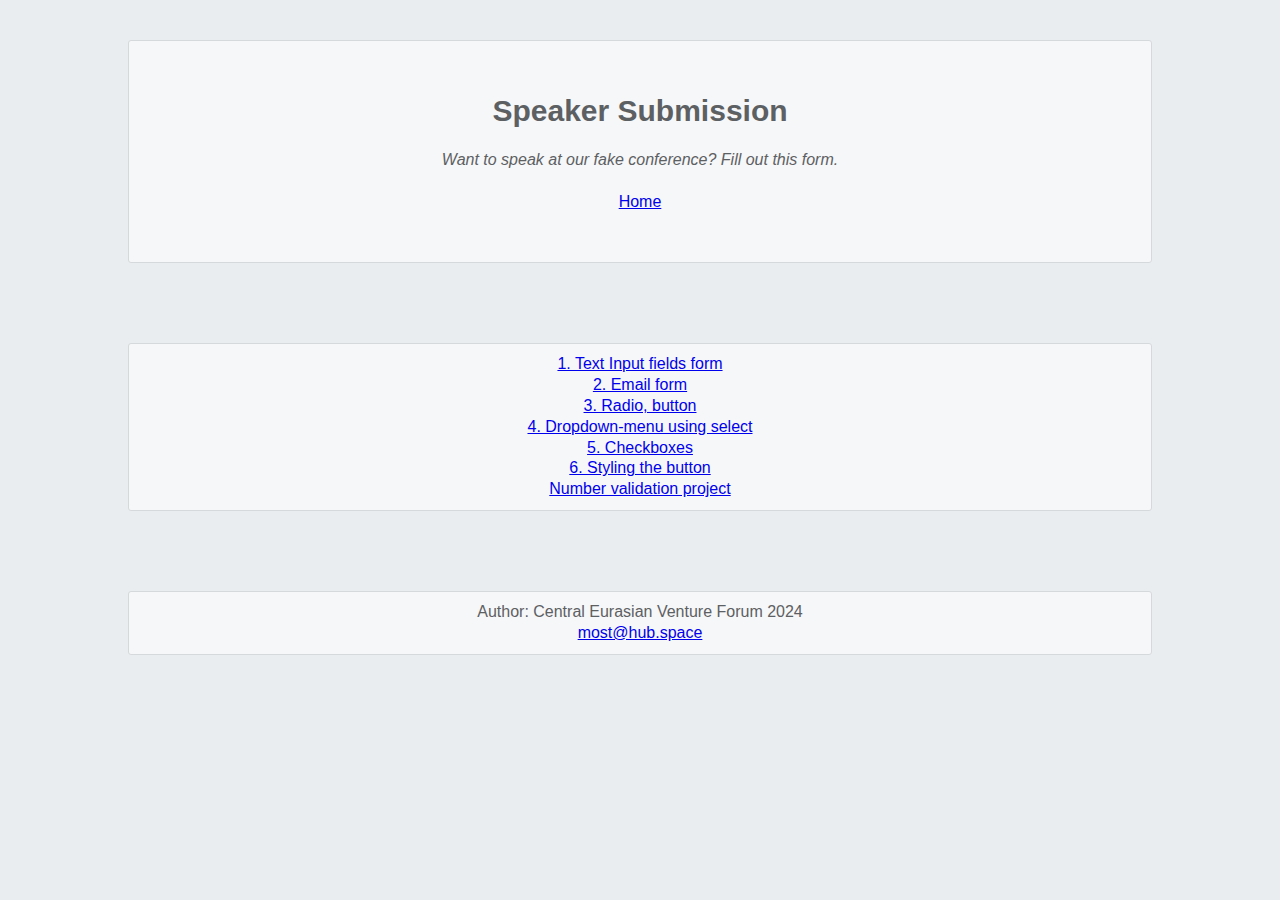
<file: index.html>
<!DOCTYPE html>
<html lang='en'>
<head>
    <meta charset='UTF-8'/>
    <title>Speaker Submission</title>
    <link rel='stylesheet' href='style.css'/>
</head>
<body>
<header class='speaker-form-header'>
    <h1>Speaker Submission</h1>
    <p><em>Want to speak at our fake conference? Fill out
        this form.</em></p>
    <br>
    <a href="index.html">Home</a><br />
</header>

<article class="speaker-form-article">
    <a href="forms-folder/form0-template.html">1. Text Input fields form</a><br />
    <a href="forms-folder/form1-basic.html">2. Email form</a><br />
    <a href="forms-folder/form2-select.html">3. Radio, button</a><br />
    <a href="forms-folder/form3-textare.html">4. Dropdown-menu using select</a><br />
    <a href="forms-folder/form4-button.html">5. Checkboxes</a><br />
    <a href="forms-folder/form5-button.html">6. Styling the button</a><br />
    <a href="https://codepen.io/Beibarys-Neumann/pen/KKLdJqJ">Number validation project</a><br />
</article>

<footer class="speaker-form-footer">
    <p>Author: Central Eurasian Venture Forum 2024</p>
    <p><a href="mailto:hege@example.com">most@hub.space</a></p>
</footer>

</body>
</html>
</file>
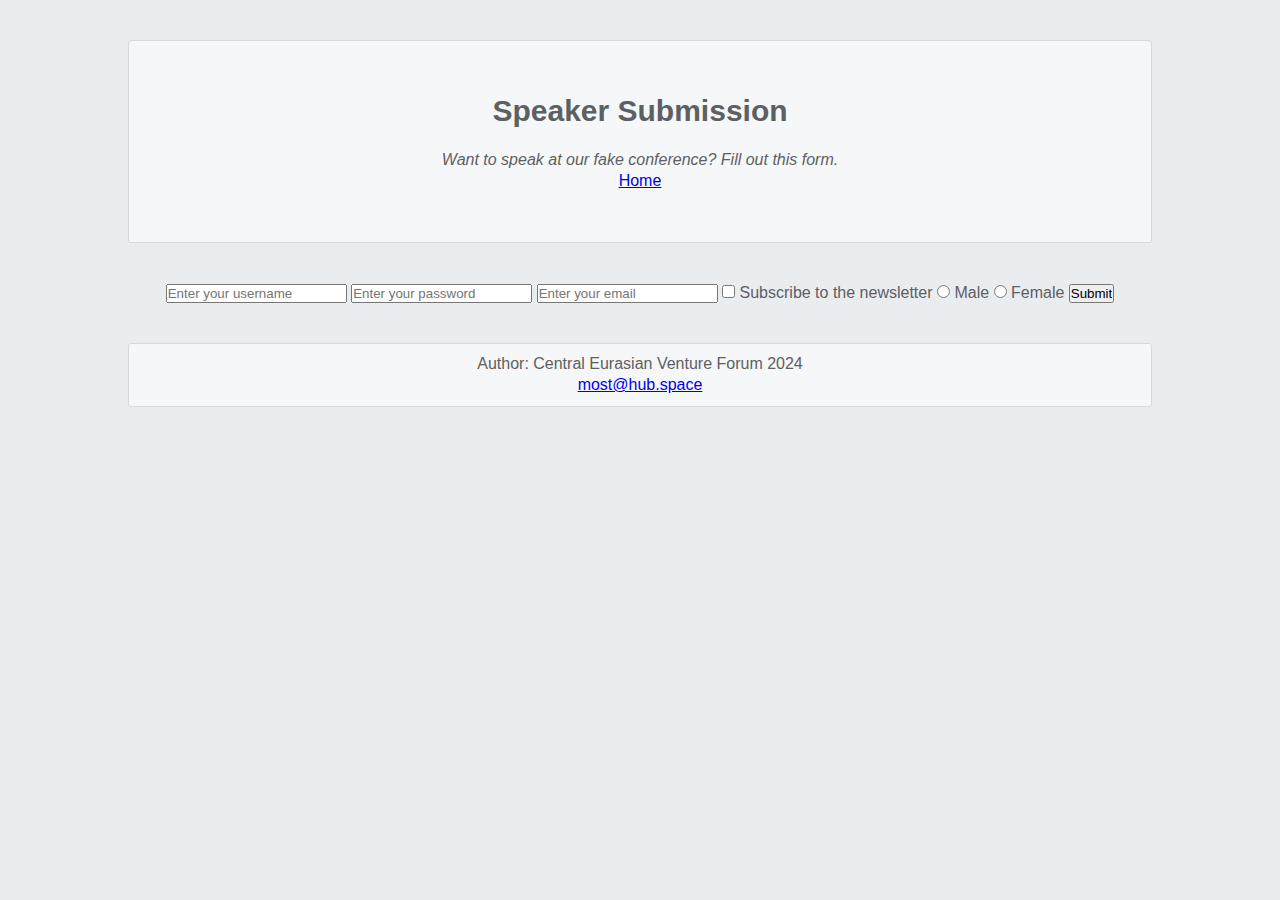
<file: form0-template.html>
<!DOCTYPE html>
<html lang='en'>
<head>
    <meta charset='UTF-8'/>
    <title>Speaker Submission</title>
    <link rel='stylesheet' href='style.css'/>
</head>
<body>
<header class='speaker-form-header'>
    <h1>Speaker Submission</h1>
    <p><em>Want to speak at our fake conference? Fill out
        this form.</em></p>
    <a href="index.html">Home</a><br />
</header>

<div>
    <form action="">
        <input
                type="text"
                id="name"
                name="username"
                placeholder="Enter your username"
                required
        />
        <input
                type="password"
                id="security"
                name="password"
                placeholder="Enter your password"
                required
        />
        <input type="email" name="email" placeholder="Enter your email" />
        <input type="checkbox" name="subscribe" value="yes" /> Subscribe to the
        newsletter <input type="radio" name="gender" value="male" /> Male
        <input type="radio" name="gender" value="female" /> Female
        <input type="submit" name="submit" />
    </form>
</div>


<footer class="speaker-form-footer">
    <p>Author: Central Eurasian Venture Forum 2024</p>
    <p><a href="mailto:hege@example.com">most@hub.space</a></p>

</footer>

</body>
</html>
</file>
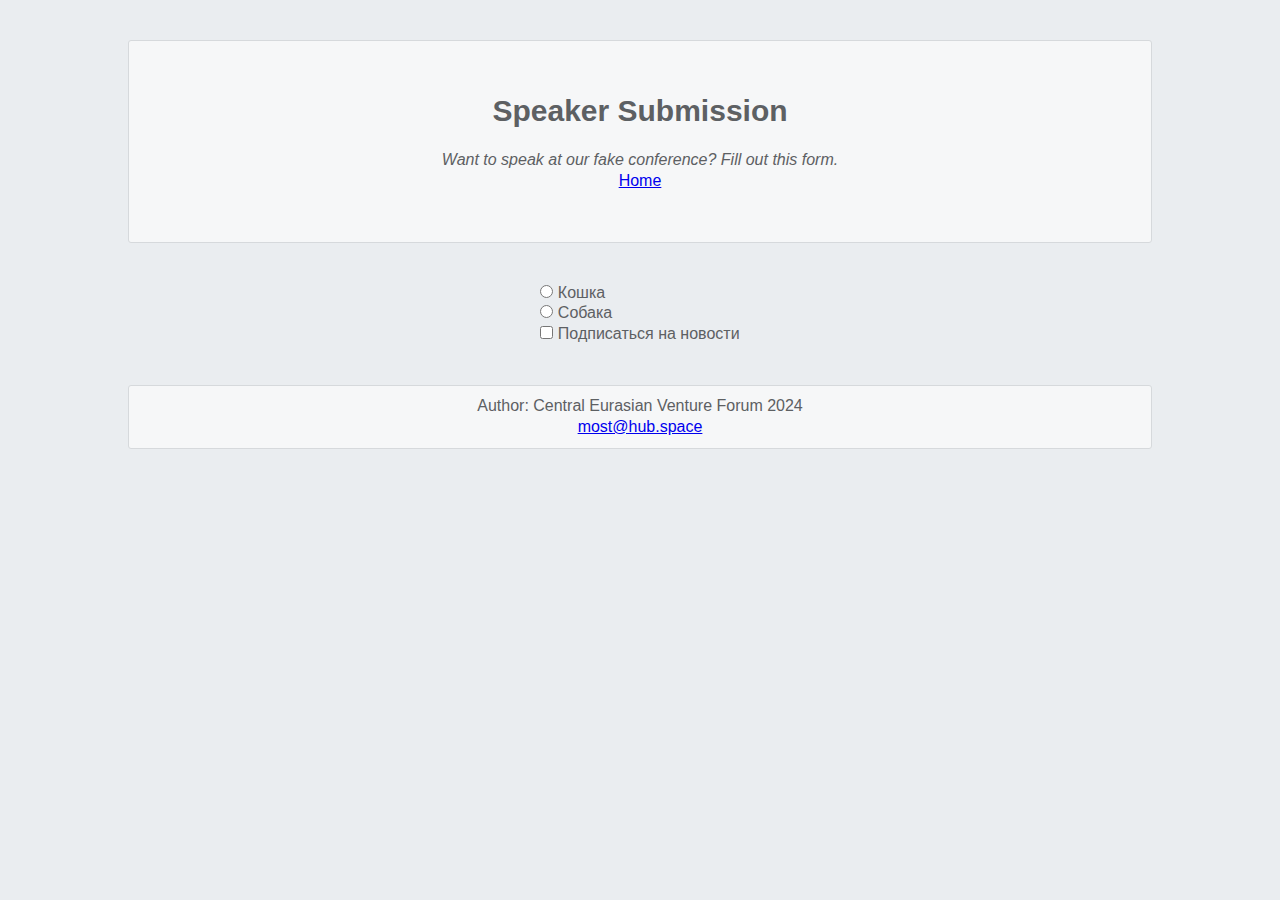
<file: form1-basic.html>
<!DOCTYPE html>
<html lang='en'>
<head>
    <meta charset='UTF-8'/>
    <title>Speaker Submission</title>
    <link rel='stylesheet' href='style.css'/>
</head>
<body>
<header class='speaker-form-header'>
    <h1>Speaker Submission</h1>
    <p><em>Want to speak at our fake conference? Fill out
        this form.</em></p>
    <a href="index.html">Home</a><br />
</header>

<div>
<!--    <label>Cat</label>-->
    <input type="radio" name="animal" value="cat"> Кошка
    <br>
<!--    <label>Dog</label>-->
    <input type="radio" name="animal" value="dog"> Собака
    <br>
<!--    <label>Checkbox</label>-->
    <input type="checkbox" name="subscribe"> Подписаться на новости
    <br>
</div>


<footer class="speaker-form-footer">
    <p>Author: Central Eurasian Venture Forum 2024</p>
    <p><a href="mailto:hege@example.com">most@hub.space</a></p>

</footer>

</body>
</html>
</file>
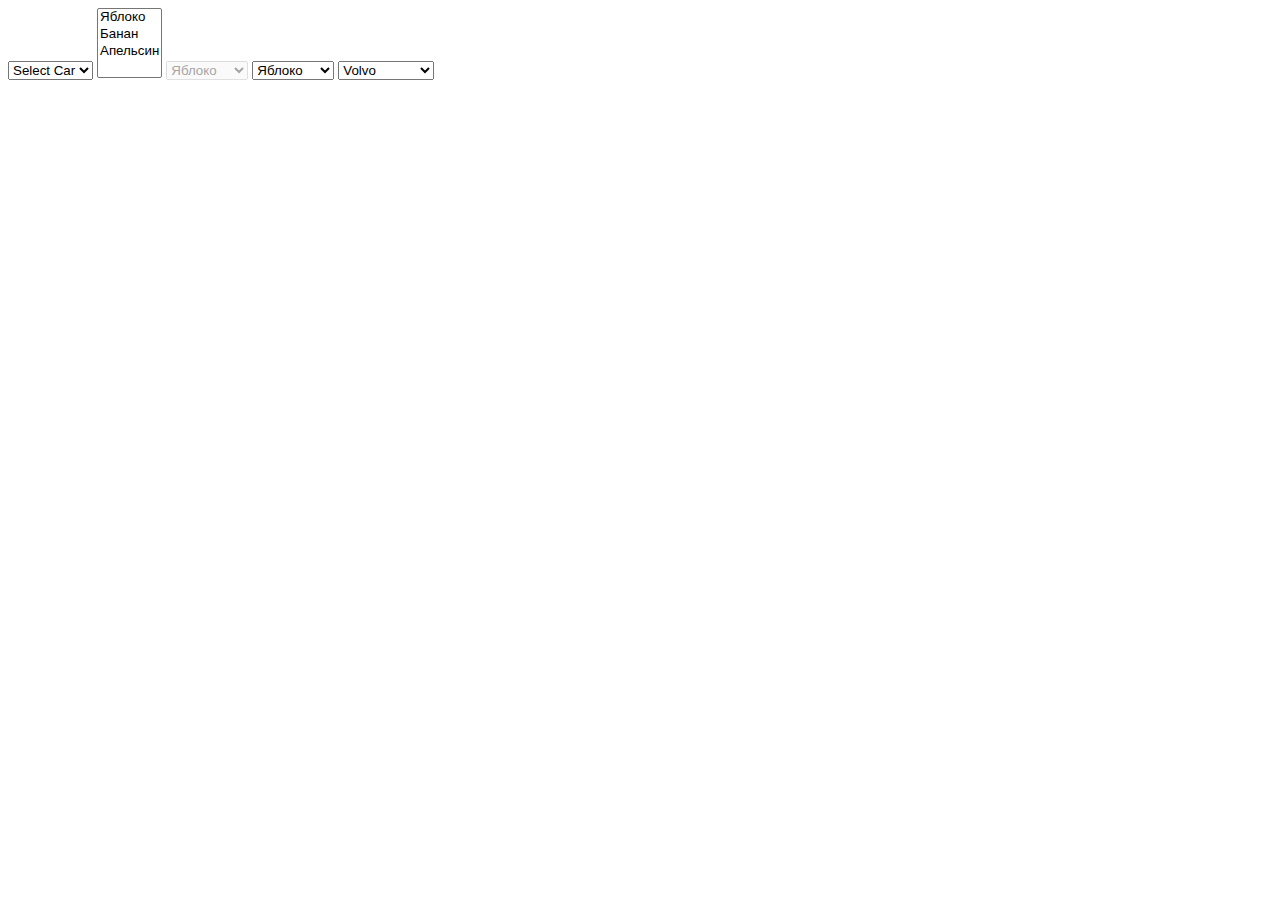
<file: form2-select.html>
<!DOCTYPE html>
<html lang="en">
<head>
    <meta charset="UTF-8">
    <title>Title</title>
</head>
<body>
    <select>
        <option value="" disabled selected>Select Car</option>
        <option value="volvo">Volvo</option>
        <option value="saab">Saab</option>
        <option value="mercedes">Mercedes</option>
        <option value="audi">Audi</option>
    </select>
    <select multiple>
        <option value='apple'>Яблоко</option>
        <option value='banana'>Банан</option>
        <option value='orange'>Апельсин</option>
    </select>

    <select disabled>
        <option value='apple'>Яблоко</option>
        <option value='banana'>Банан</option>
        <option value='orange'>Апельсин</option>
    </select>

    <select required>
        <option value='apple'>Яблоко</option>
        <option value='banana'>Банан</option>
        <option value='orange'>Апельсин</option>
    </select>

    <select>
        <optgroup label="Swedish Cars">
            <option value="volvo">Volvo</option>
            <option value="saab">Saab</option>
        </optgroup>
        <optgroup label="German Cars">
            <option value="mercedes">Mercedes</option>
            <option value="audi">Audi</option>
        </optgroup>
    </select>
</body>
</html>
</file>
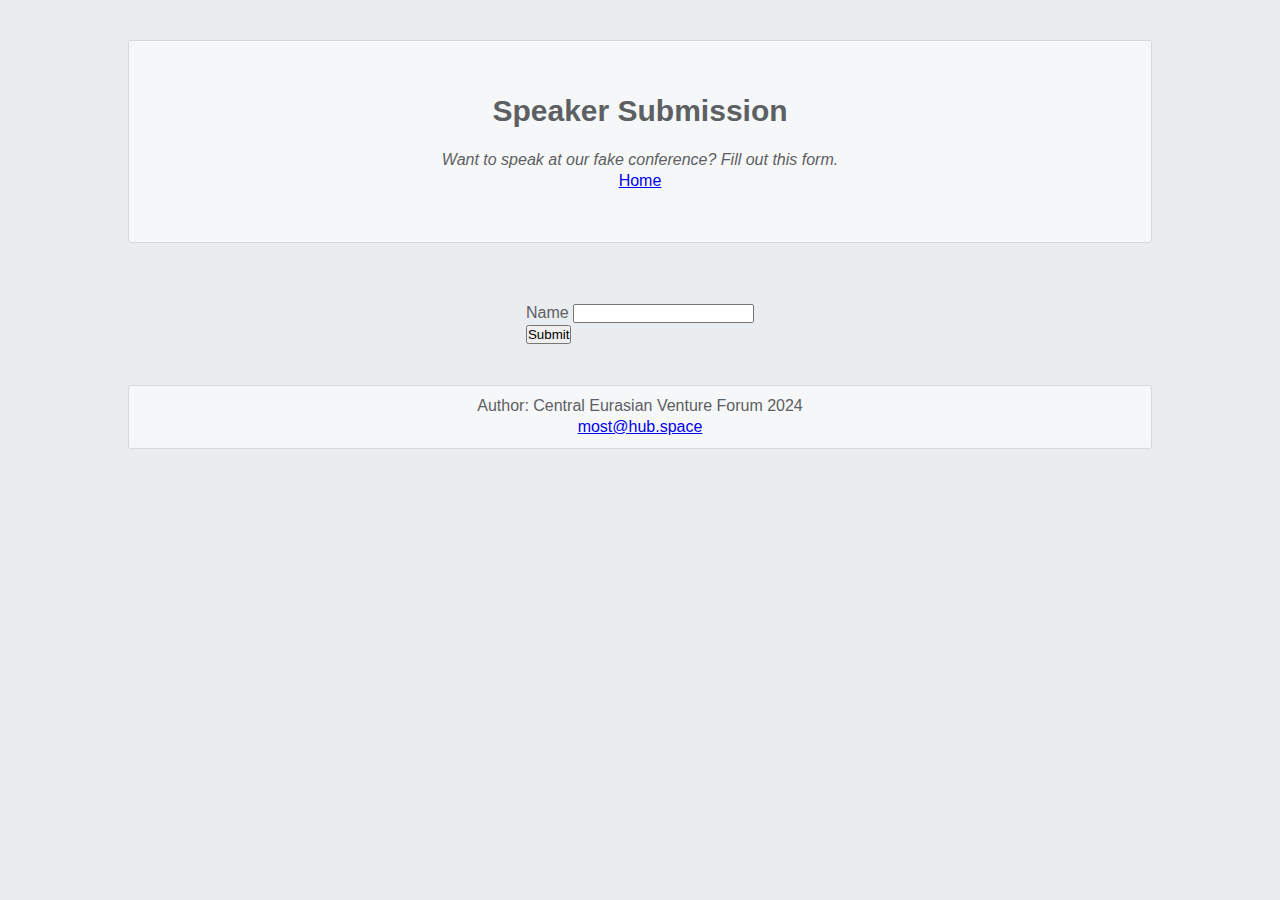
<file: forms-folder/form0-template.html>
<!DOCTYPE html>
<html lang='en'>
<head>
    <meta charset='UTF-8'/>
    <title>Speaker Submission</title>
    <link rel='stylesheet' href='../style.css'/>
</head>
<body>
<header class='speaker-form-header'>
    <h1>Speaker Submission</h1>
    <p><em>Want to speak at our fake conference? Fill out
        this form.</em></p>
    <a href="../index.html">Home</a><br />
</header>

<div>
    <form action='' method='get' class='speaker-form'>
        <br>
        <label for='full-name'>Name</label>
        <input id='full-name' name='full-name' type='text'/>

        <br>

        <button type="submit">Submit</button>
    </form>
</div>


<footer class="speaker-form-footer">
    <p>Author: Central Eurasian Venture Forum 2024</p>
    <p><a href="mailto:hege@example.com">most@hub.space</a></p>

</footer>

</body>
</html>
</file>
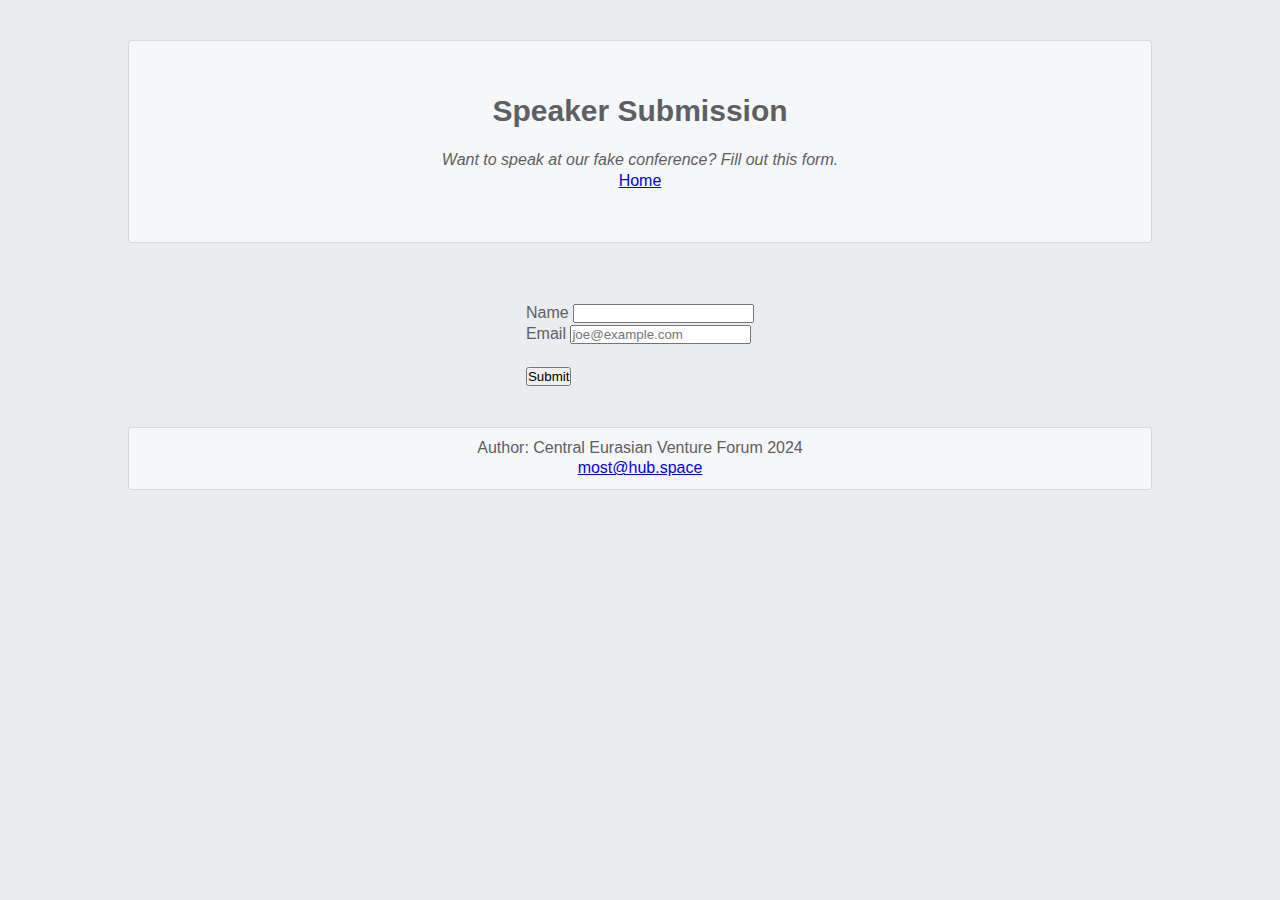
<file: forms-folder/form1-basic.html>
<!DOCTYPE html>
<html lang='en'>
<head>
    <meta charset='UTF-8'/>
    <title>Speaker Submission</title>
    <link rel='stylesheet' href='../style.css'/>
</head>
<body>
<header class='speaker-form-header'>
    <h1>Speaker Submission</h1>
    <p><em>Want to speak at our fake conference? Fill out
        this form.</em></p>
    <a href="../index.html">Home</a><br />
</header>

<div>
    <form action='' method='get' class='speaker-form'>
        <br>
        <label for='full-name'>Name</label>
        <input id='full-name' name='full-name' type='text'/>

        <br>

        <label for='email'>Email</label>
        <input id='email'
               name='email'
               type='email'
               placeholder='joe@example.com'/>
        <br>
        <br><button type="submit">Submit</button>
    </form>
</div>



<footer class="speaker-form-footer">
    <p>Author: Central Eurasian Venture Forum 2024</p>
    <p><a href="mailto:hege@example.com">most@hub.space</a></p>

</footer>

</body>
</html>
</file>
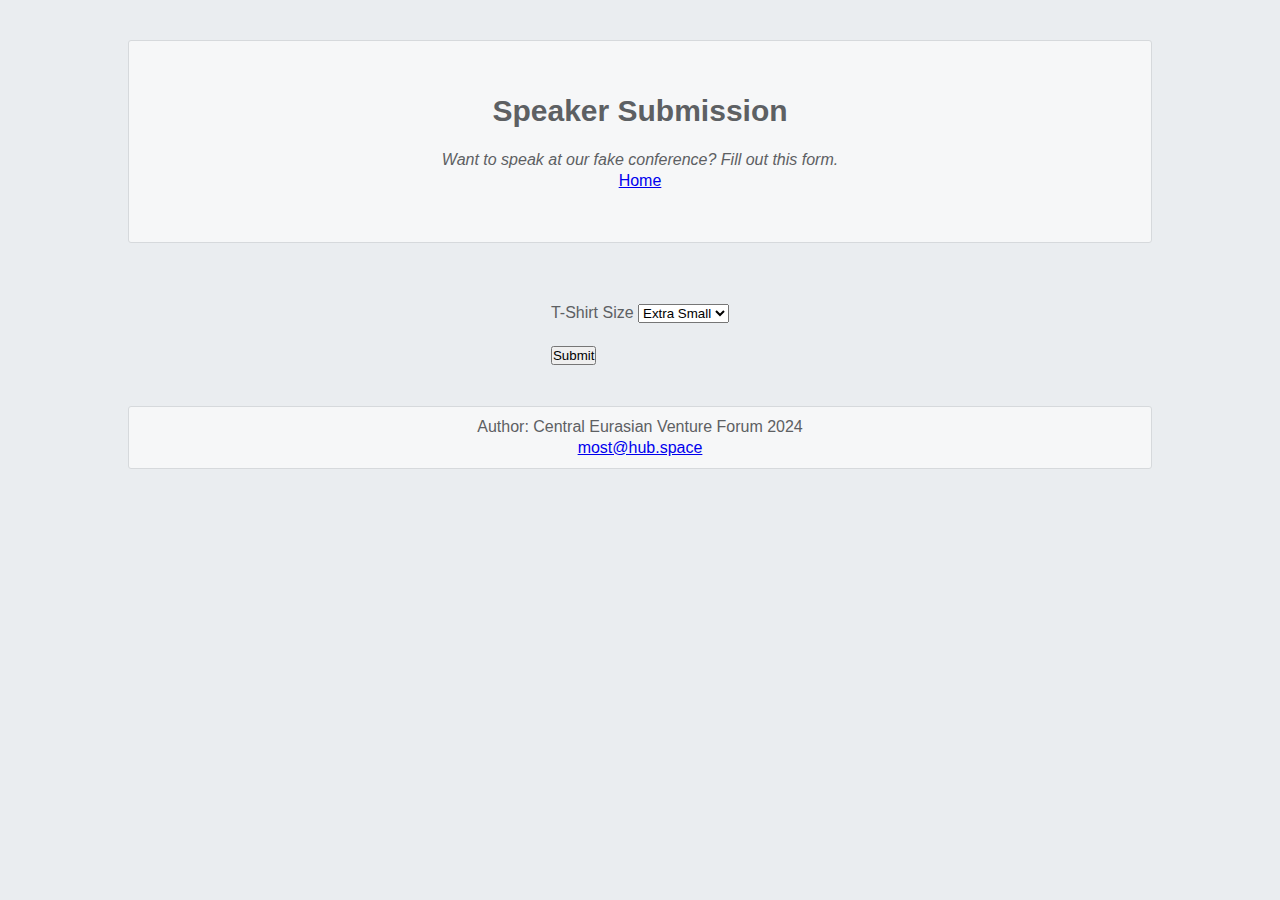
<file: forms-folder/form3-textare.html>
<!DOCTYPE html>
<html lang='en'>
<head>
    <meta charset='UTF-8'/>
    <title>Speaker Submission</title>
    <link rel='stylesheet' href='../style.css'/>
</head>
<body>
<header class='speaker-form-header'>
    <h1>Speaker Submission</h1>
    <p><em>Want to speak at our fake conference? Fill out
        this form.</em></p>
    <a href="../index.html">Home</a><br />
</header>

<div>
    <form action='' method='get' class='speaker-form'>
        <br>

        <div class='form-row'>
            <label for='t-shirt'>T-Shirt Size</label>
            <select id='t-shirt' name='t-shirt'>
                <option value='xs'>Extra Small</option>
                <option value='s'>Small</option>
                <option value='m'>Medium</option>
                <option value='l'>Large</option>
            </select>
        </div>

        <br><button type="submit">Submit</button>
    </form>
</div>



<footer class="speaker-form-footer">
    <p>Author: Central Eurasian Venture Forum 2024</p>
    <p><a href="mailto:hege@example.com">most@hub.space</a></p>

</footer>

</body>
</html>
</file>
<file: style.css>
* {
    margin: 0;
    padding: 0;
    box-sizing: border-box;
}

body {
    color: #5D6063;
    background-color: #EAEDF0;
    font-family: "Helvetica", "Arial", sans-serif;
    font-size: 16px;
    line-height: 1.3;

    display: flex;
    flex-direction: column;
    align-items: center;
}

.speaker-form-header {
    text-align: center;
    background-color: #F6F7F8;
    border: 1px solid #D6D9DC;
    border-radius: 3px;

    width: 80%;
    margin: 40px 0;
    padding: 50px;
}

.speaker-form-header h1 {
    font-size: 30px;
    margin-bottom: 20px;
}
.speaker-form-article {
    text-align: center;
    background-color: #F6F7F8;
    border: 1px solid #D6D9DC;
    border-radius: 3px;

    width: 80%;
    margin: 40px 0;
    padding: 10px;
}

.speaker-form-footer {
    text-align: center;
    background-color: #F6F7F8;
    border: 1px solid #D6D9DC;
    border-radius: 3px;

    width: 80%;
    margin: 40px 0;
    padding: 10px;
}

.form-row button {
    font-size: 16px;
    font-weight: bold;

    color: #FFFFFF;
    background-color: #5995DA;

    border: none;
    border-radius: 3px;

    padding: 10px 40px;
    cursor: pointer;
}

.form-row button:hover {
    background-color: #76AEED;
}

.form-row button:active {
    background-color: #407FC7;
}
</file>
